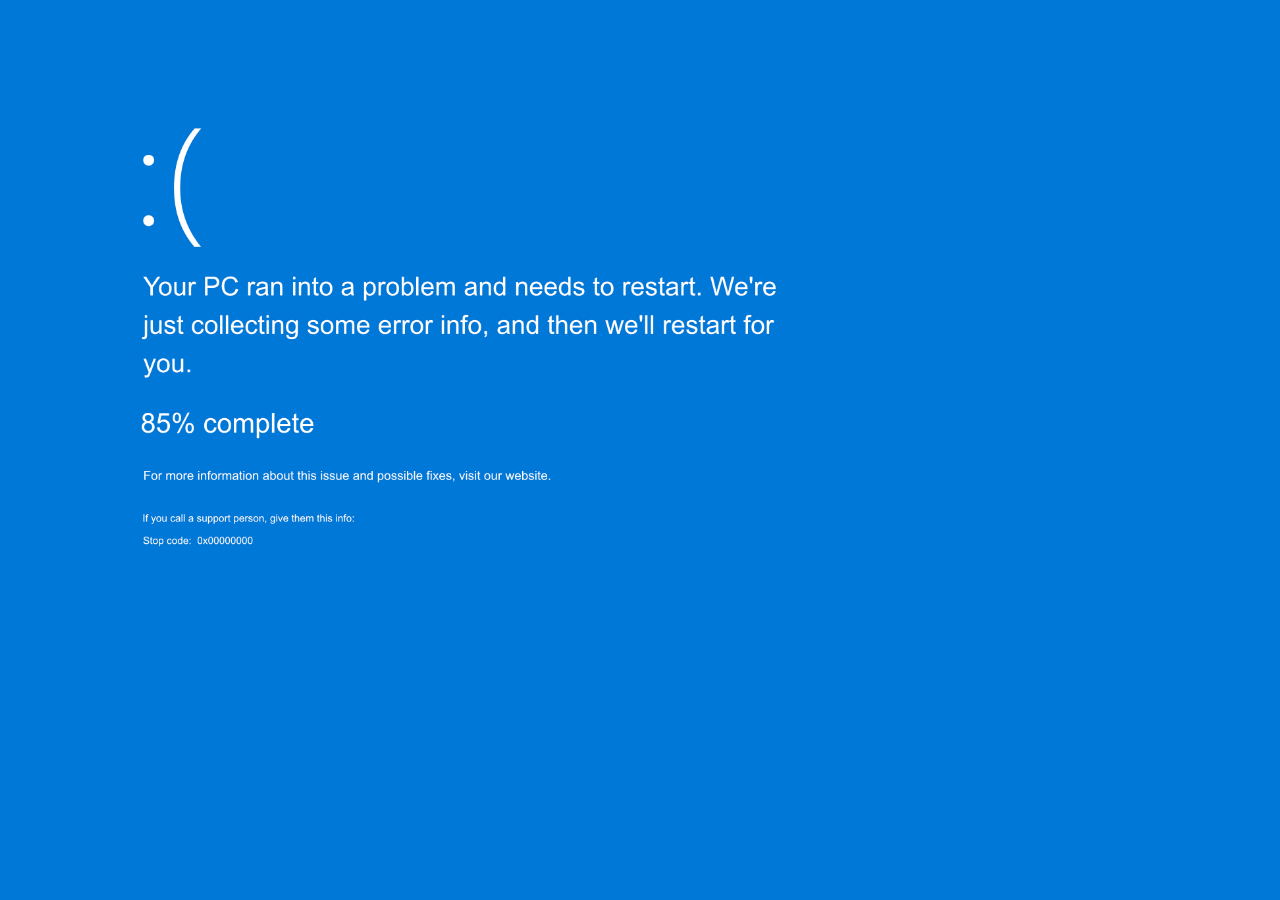
<file: Snake/deathScreen/death.html>
<!DOCTYPE html>
<html lang="en">
  <head>
    <meta charset="UTF-8" />
    <meta name="viewport" content="width=device-width, initial-scale=1.0" />
    <title>Document</title>
    <link rel="stylesheet" href="death.css" />
    <script src="death.js" defer></script>
  </head>
  <body>
    <img src="blueScreen.png" alt="blueScreen" />
  </body>
</html>
</file>
<file: Snake/deathScreen/death.css>
img {
    width: 100%;
}
body {
    background-color: rgba(0,120,215,255);
}
</file>
